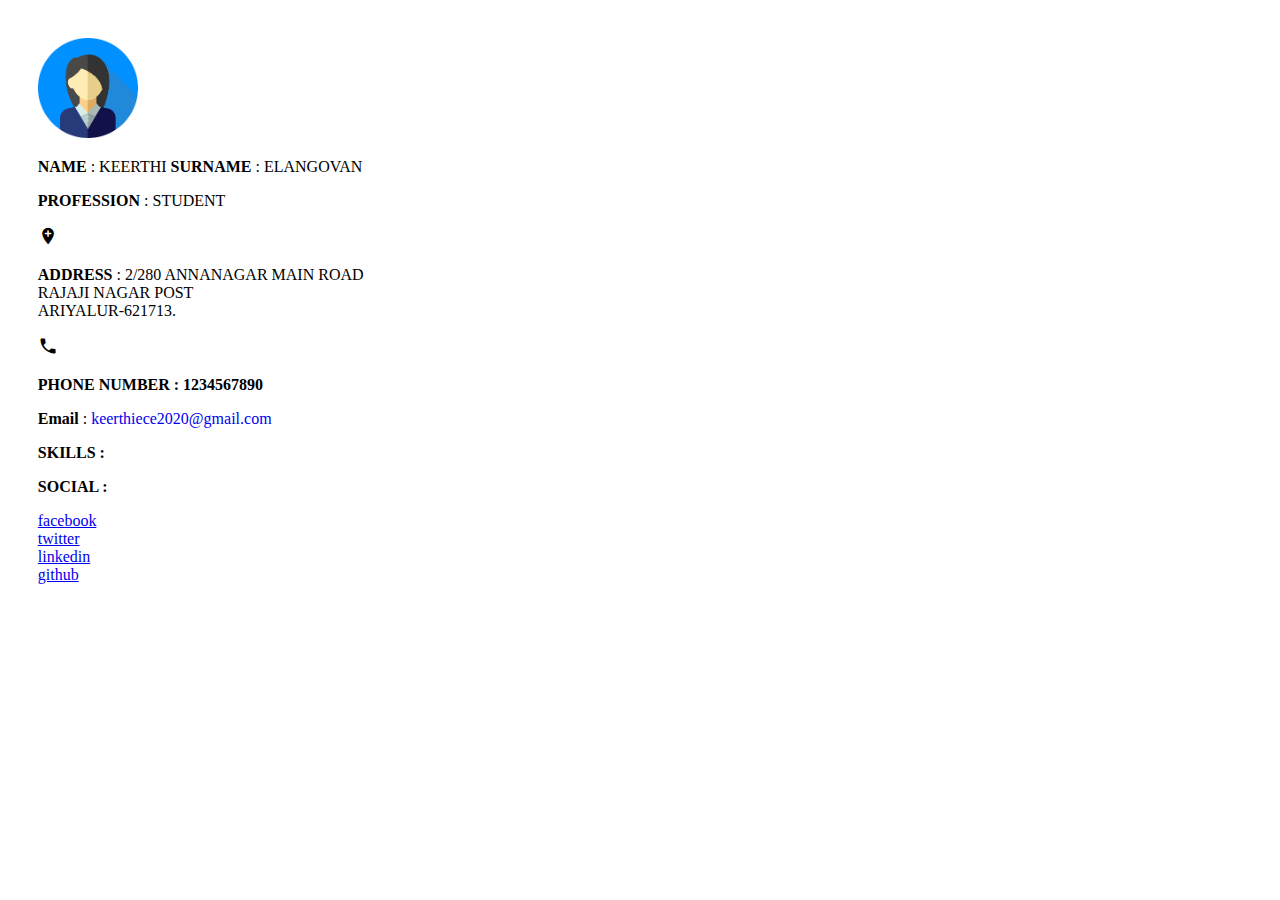
<file: resume/WebContent/resume.html>
<!DOCTYPE html>
<html>
<head>
<meta charset="ISO-8859-1">
<title>Insert title here</title>
<link href="https://fonts.googleapis.com/icon?family=Material+Icons" rel="stylesheet">
</head>
<body style="margin: 1cm;">
<img src="images.png" width="100" height="100"  >
<p ><b>NAME</b> :  KEERTHI  <b>SURNAME</b> :  ELANGOVAN</p>
<p><b>PROFESSION</b> : STUDENT</p>
<i class="material-icons" style="font-size:20px">add_location</i>

<p><b>ADDRESS</b> : 2/280 ANNANAGAR MAIN ROAD<br>
                                        RAJAJI NAGAR POST<br>
                                         ARIYALUR-621713.</p>
  <i class="material-icons" style="font-size:20px">phone</i><p><b>PHONE NUMBER : 1234567890</b></p>
  <p><b>Email</b> : <a href="#" style="text-decoration: none;">keerthiece2020@gmail.com</a></p>
  <p><b>SKILLS : </b></p>
  <p><b>SOCIAL :</b></p>
  <a href="#">facebook</a><br>
  <a href="#">twitter</a><br>
  <a href="#">linkedin</a><br>
  <a href="#">github</a><br>
 </body>
</html>
</file>
